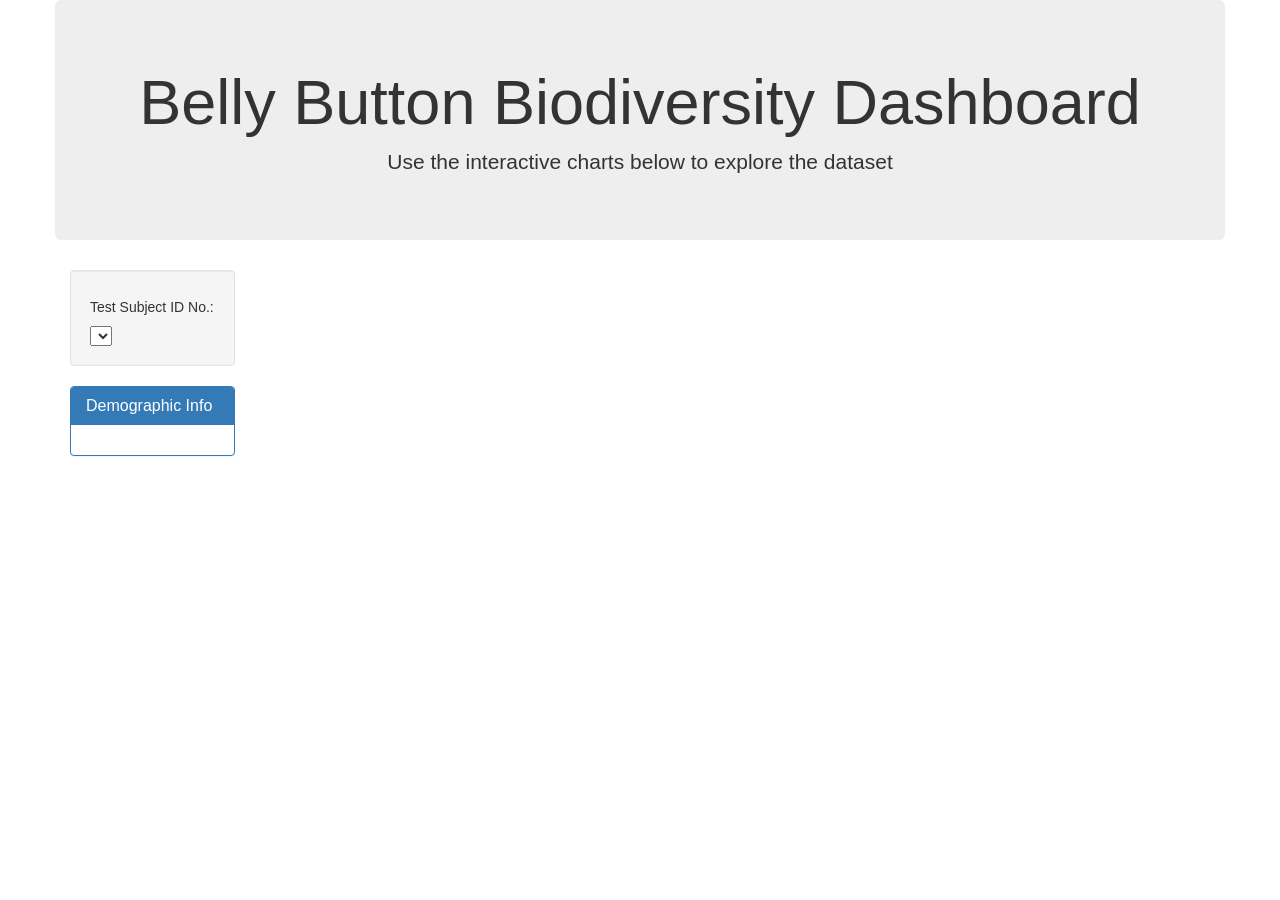
<file: index.html>
<!DOCTYPE html>
<html lang="en">

<head>
  <meta charset="UTF-8">
  <meta name="viewport" content="width=device-width, initial-scale=1.0">
  <meta http-equiv="X-UA-Compatible" content="ie=edge">
  <title>Bellybutton Biodiversity</title>
  <link rel="stylesheet" href="https://maxcdn.bootstrapcdn.com/bootstrap/3.3.7/css/bootstrap.min.css">
</head>

<body>

  <div class="container">
    <div class="row">
      <div class="col-md-12 jumbotron text-center">
        <h1>Belly Button Biodiversity Dashboard</h1>
        <p>Use the interactive charts below to explore the dataset</p>
      </div>
    </div>
    <div class="row">
      <div class="col-md-2">
        <div class="well">
          <h5>Test Subject ID No.:</h5>
          <select id="selDataset" onchange="optionChanged(this.value)"></select>
        </div>
        <div class="panel panel-primary">
          <div class="panel-heading">
            <h3 class="panel-title">Demographic Info</h3>
          </div>
          <div id="sample-metadata" class="panel-body"></div>
        </div>
      </div>
      <div class="col-md-5">
        <div id="bar"></div>
      </div>
      <div class="col-md-5">
        <div id="gauge"></div>
      </div>
    </div>
    <div class="row">
      <div class="col-md-12">
        <div id="bubble"></div>
      </div>
    </div>
  </div>

  <script src="https://d3js.org/d3.v5.min.js"></script>
  <script src="https://cdn.plot.ly/plotly-latest.min.js"></script>
  <script src="./static//app.js"></script>
  
</body>

</html>
</file>
